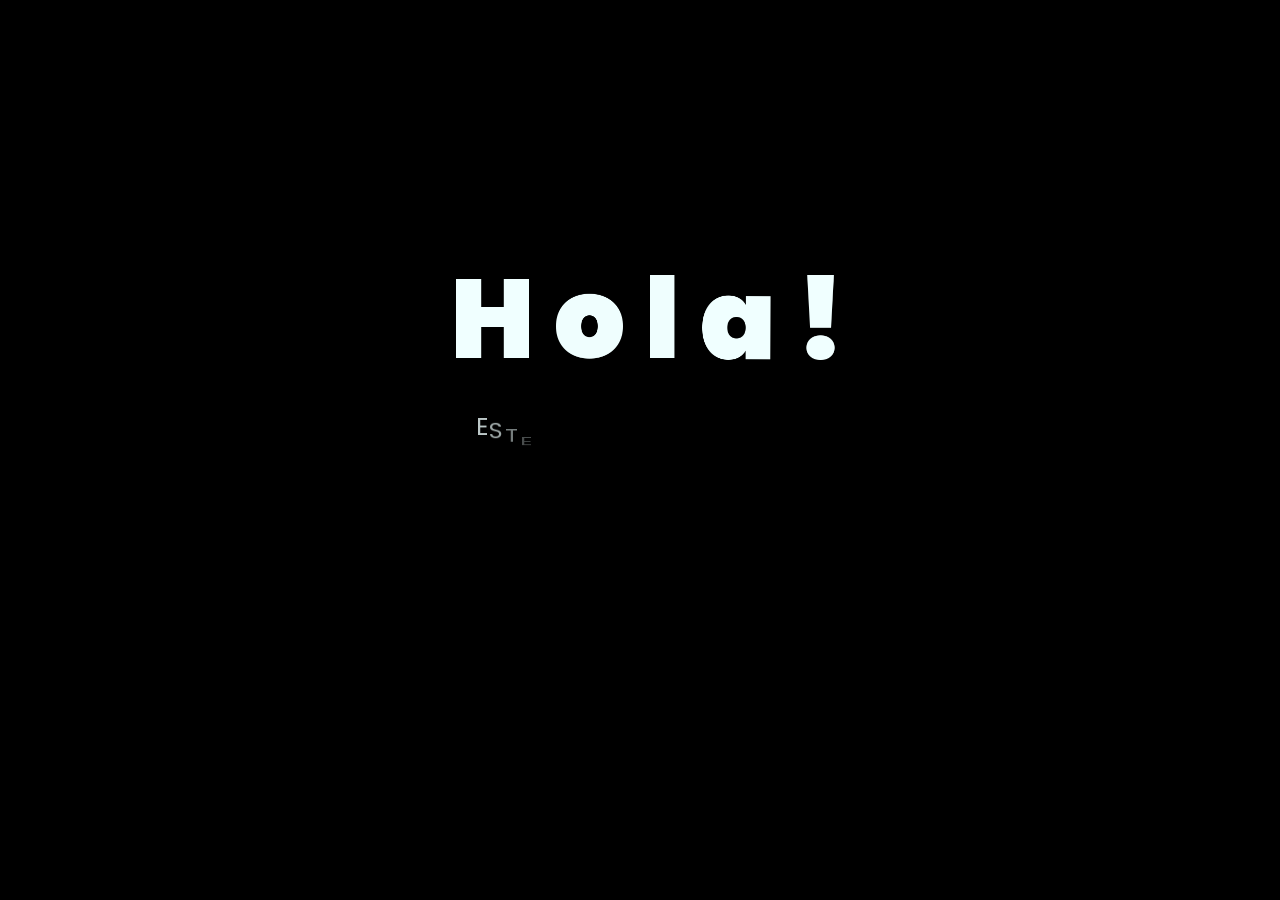
<file: index.html>
<!DOCTYPE html>
<html lang="es">

<head>
    <meta charset="UTF-8">
    <meta http-equiv="X-UA-Compatible" content="IE=edge">
    <meta name="viewport" content="width=device-width, initial-scale=1.0">
    <link rel="stylesheet" href="css/style.css">
    <link rel="icon" href="img/flowers.png" type="image/x-icon">
    <title>Flowers</title>
</head>

<body>
    <div class="greetings">
        <span>H</span>
        <span>o</span>
        <span>l</span>
        <span>a</span>
        <span>!</span>
    </div>
    <div class="description">
        <span class="kinetic">ESTE DETALLE ES PARA TI :)</span>
    </div>
    <div class="button">
        <button class="botones">
            <a href="flower.html" style="color: #fff;">CLICK AQUÍ</a>
        </button>
    </div>

    <script src="js/vendor/gsap.min.js"></script>
    <script src="js/intro.js"></script>
</body>

</html>
</file>
<file: css/style.css>
@import url('https://fonts.googleapis.com/css2?family=Poppins:ital,wght@0,500;1,900&display=swap');
*{
    font-family: 'Poppins',cursive;
}
body{
    color: azure;
    width: 100%;
    height: 82vh;
    display: flex;
    flex-direction: column;
    align-items: center;
    justify-content: center;
    background-color: black;
    /* padding-top: -30; */
}

.botones{
    padding: 9px;
    border-radius: 80px;
    background-color: transparent;
    border: none;
}

.botones a{
    background-color: #0a2be9;
    padding: 9px;
    border-radius: 80px;
    -webkit-border-radius: 80px;
    -moz-border-radius: 80px;
    -ms-border-radius: 80px;
    -o-border-radius: 80px;

}

.botones a:focus{
    background-color: rgb(50, 194, 194);
}

.greetings{
    font-size: 7rem;
    font-weight: 900;
}
.greetings > span{
    animation: glow 2.5s ease-in-out infinite;
}
@keyframes glow{
    0%, 100%{
        color: #fff;
        text-shadow: 0 0 12px #39c6d6, 0 0 50px #39c6d6, 0 0 100px #39c6d6;
    }
    10%, 90%{
        color: #111;
        text-shadow: none;
    }
}
.greetings > span:nth-child(2){
    animation-delay: .2s ;
}
.greetings > span:nth-child(3){
    animation-delay: .4s ;
}
.greetings > span:nth-child(4){
    animation-delay: .6s;
}
.greetings > span:nth-child(5){
    animation-delay: .8s;
}
.greetings > span:nth-child(6){
    animation-delay: 1s;
}

.description{
    font-size: 1.5rem;
    margin-bottom: 20px;
}

.button a{
    text-decoration: none;
    font-size: 1rem;
    color: #111;
}

@media screen and (max-width:574px){
    .greetings{
        display: block;
        font-size: 4rem;
        font-weight: 800;
        text-align: center;
    }
    .description{
        font-size: 2rem;
    }
    
    .button a{
        font-size: 1rem;
    }
}
/* ===== Tipografía cinética del landing ===== */
.greetings > span, .kinetic .c { display: inline-block; will-change: transform; }
.kinetic .c { white-space: pre; }
.description { letter-spacing: .08em; }
.botones a { display: inline-block; will-change: transform; }
.button a:hover { filter: brightness(1.2); }
</file>
